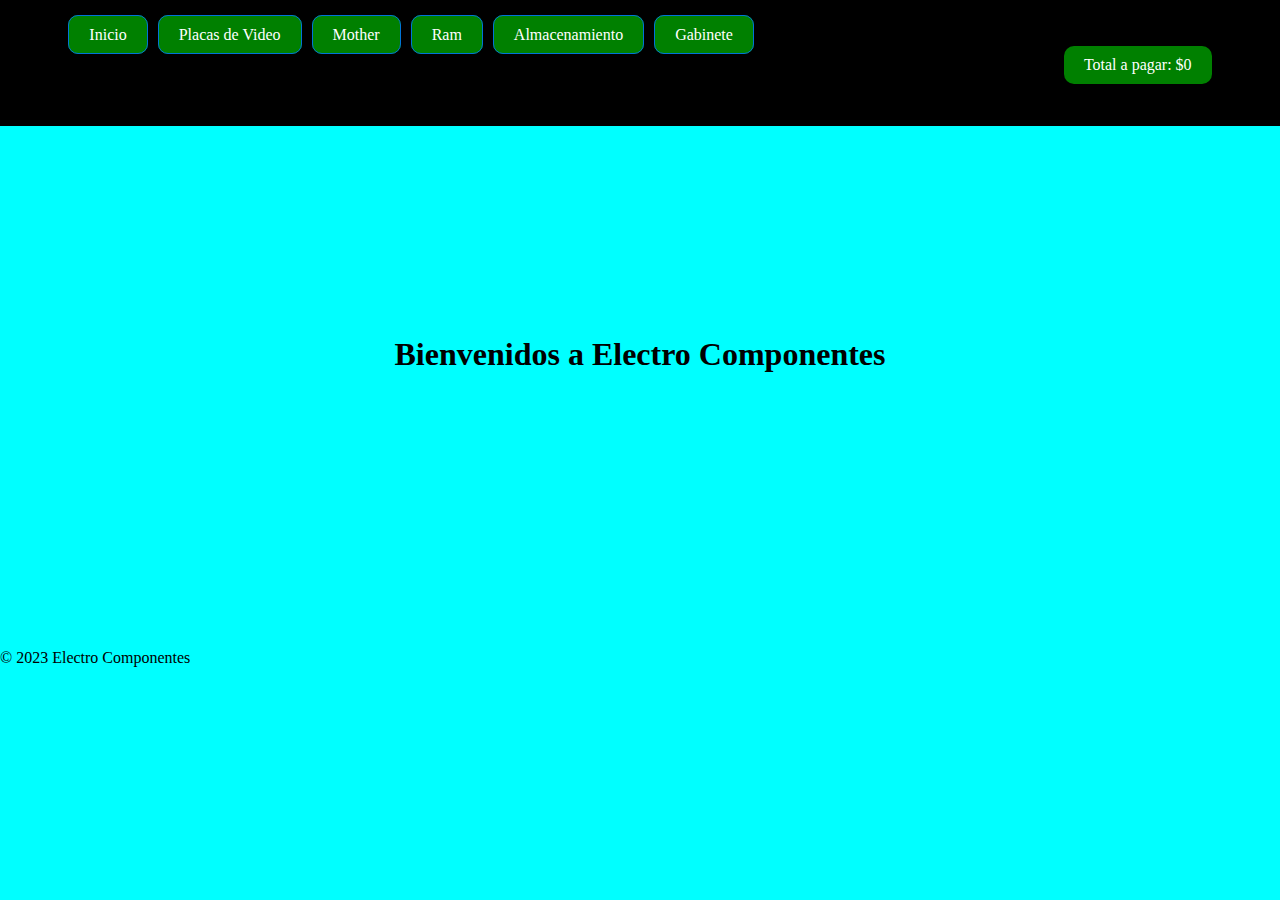
<file: index.html>
<!DOCTYPE html>
<html lang="en">
<head>
    <meta charset="UTF-8">
    <meta name="viewport" content="width=device-width, initial-scale=1.0">
    <title>Electro Componentes - Inicio</title>
    <link rel="stylesheet" href="style.css">
</head>
<body>
    <header>
        <nav>
            <ul>
                <li><a href="./index.html">Inicio</a></li>
                <li><a href="./pages/placasvideo.html">Placas de Video</a></li>
                <li><a href="#mother">Mother</a></li>
                <li><a href="#ram">Ram</a></li>
                <li><a href="#almacenamiento">Almacenamiento</a></li>
                <li><a href="#gabinete">Gabinete</a></li>
                <p id="total-a-pagar">Total a pagar: $0</p>
        </nav>
        
    </header>
    
    <main>
        <h1 class="bienvenidos">Bienvenidos a Electro Componentes</h1>
    </main>

    <footer>
        <p class="fondo">&copy; 2023 Electro Componentes</p>
    </footer>
</body>
</html>
</file>
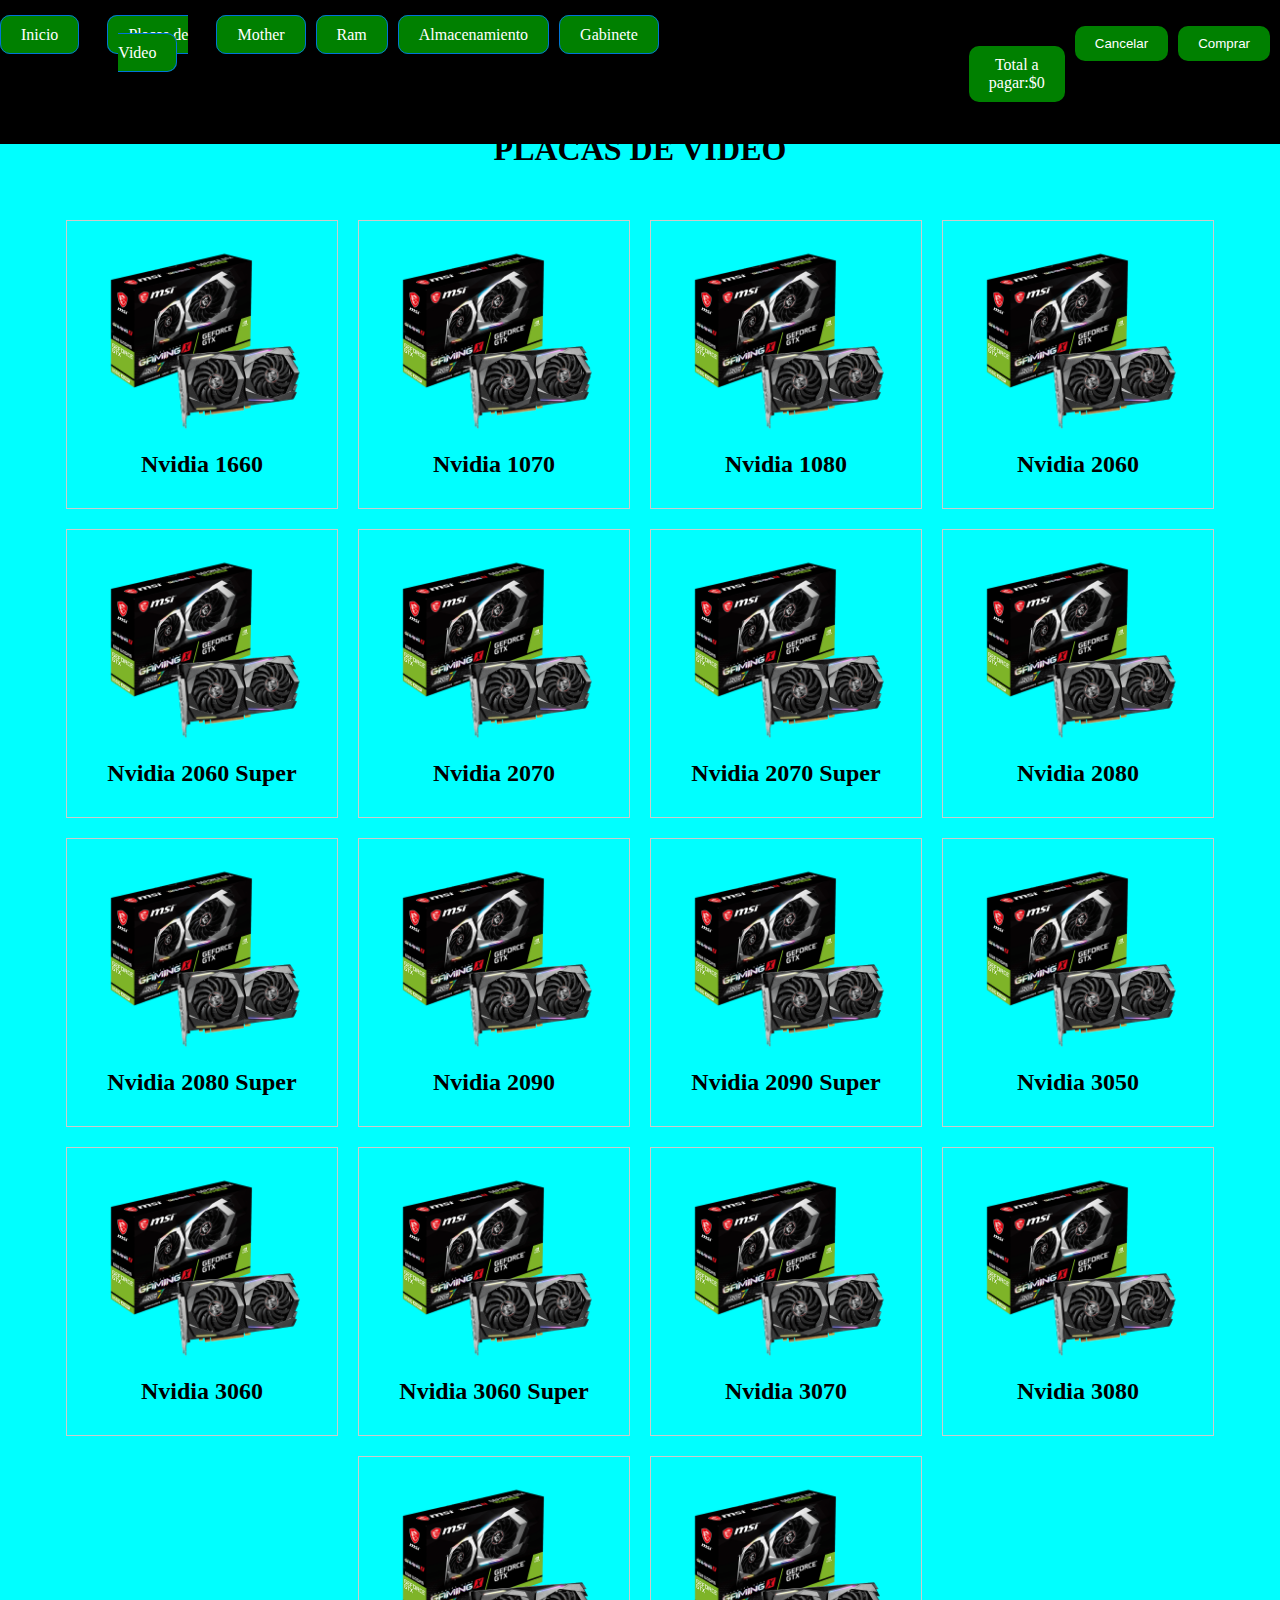
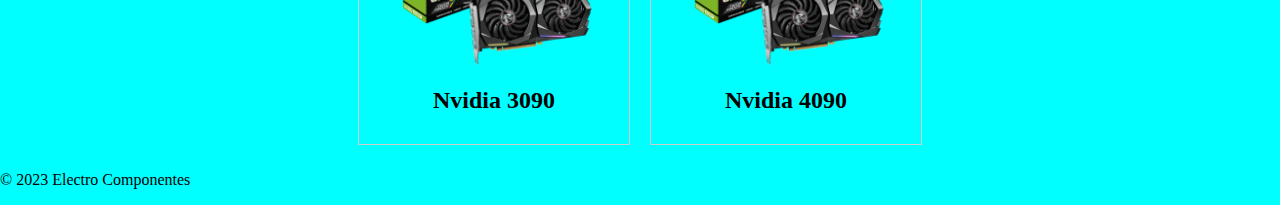
<file: pages/placasvideo.html>
<!DOCTYPE html>
<html lang="en">

<head>
    <meta charset="UTF-8">
    <meta name="viewport" content="width=device-width, initial-scale=1.0">
    <title>Tienda de Productos de Computación</title>
    <link rel="stylesheet" href="../style.css"> <!-- Vincula el archivo CSS -->
    <script src="../index.js"></script>
</head>

<body>
    <header>
        <nav>
            <ul>
                <li><a href="../index.html">Inicio</a></li>
                <li><a href="#placas">Placas de Video</a></li>
                <li><a href="#mother">Mother</a></li>
                <li><a href="#ram">Ram</a></li>
                <li><a href="#almacenamiento">Almacenamiento</a></li>
                <li><a href="#gabinete">Gabinete</a></li>
                <li><p id="total-a-pagar">Total a pagar:$0</p></li>
                <li><button id="cancelar-btn">Cancelar</button></li>
                <li> <button id="comprar-btn">Comprar</button></li>
        </nav>
    </header>
    <main>
        <h1>PLACAS DE VIDEO</h1>
        <div class="lista-productos">
            <!-- Producto 1 -->

            <div class="producto" onclick="mostrarOcultar('descripcion1', 'comprar1', 'agregar1')">
                <img src="../imagenes/img placas de video/1660.png" alt="Nvidia 1660">
                <p class="descripcion" id="descripcion1" style="display: none">Precio: $150.000</p>
                <button class="comprar" id="comprar1" style="display: none"
                    onclick="comprarProducto('producto1')">Comprar</button>
                <button class="agregar-al-carrito" id="agregar1" style="display: none"
                    onclick="agregarAlCarrito('Nvidia 1660', 150000)">Agregar al carrito</button>

                <h2>Nvidia 1660</h2>
            </div>

            <!-- Producto 2 -->
            <div class="producto" onclick="mostrarOcultar('descripcion2', 'comprar2', 'agregar2')">
                <img src="../imagenes/img placas de video/1660.png" alt="Producto 2">
                <p class="descripcion" id="descripcion2" style="display: none">Precio: $200.000</p>
                <button class="comprar" id="comprar2" style="display: none"
                    onclick="comprarProducto('producto2')">Comprar</button>
                <button class="agregar-al-carrito" id="agregar2" style="display: none"
                    onclick="agregarAlCarrito('Nvidia 1070', 200000)">Agregar al carrito</button>
                <h2>Nvidia 1070</h2>
            </div>
            <!-- Producto 3 -->
            <div class="producto" onclick="mostrarOcultar('descripcion3', 'comprar3', 'agregar3')">
                <img src="../imagenes/img placas de video/1660.png" alt="Producto 3">
                <p class="descripcion" id="descripcion3" style="display: none">Precio: $250.000</p>
                <button class="comprar" id="comprar3" style="display: none"
                    onclick="comprarProducto('producto3')">Comprar</button>
                <button class="agregar-al-carrito" id="agregar3" style="display: none"
                    onclick="agregarAlCarrito('Nvidia 1080', 250000)">Agregar al carrito</button>
                <h2>Nvidia 1080</h2>
            </div>
            <!--Producto 4-->
            <div class="producto" onclick="mostrarOcultar('descripcion4', 'comprar4', 'agregar4')">
                <img src="../imagenes/img placas de video/1660.png" alt="Producto 1">
                <p class="descripcion" id="descripcion4" style="display: none">Precio: $300.000</p>
                <button class="comprar" id="comprar4" style="display: none"
                    onclick="comprarProducto('producto4')">Comprar</button>
                <button class="agregar-al-carrito" id="agregar4" style="display: none"
                    onclick="agregarAlCarrito('Nvidia 2060', 300000)">Agregar al carrito</button>
                <h2>Nvidia 2060</h2>
            </div>
            <!--Producto 5-->
            <div class="producto" onclick="mostrarOcultar('descripcion5', 'comprar5', 'agregar5')">
                <img src="../imagenes/img placas de video/1660.png" alt="Producto 5">
                <p class="descripcion" id="descripcion5" style="display: none">Precio: $350.000</p>
                <button class="comprar" id="comprar5" style="display: none"
                    onclick="comprarProducto('producto5')">Comprar</button>
                <button class="agregar-al-carrito" id="agregar5" style="display: none"
                    onclick="agregarAlCarrito('Nvidia 2060 super', 3500000)">Agregar al carrito</button>
                <h2>Nvidia 2060 Super</h2>
            </div>
            <!--Producto 6-->
            <div class="producto" onclick="mostrarOcultar('descripcion6', 'comprar6', 'agregar6')">
                <img src="../imagenes/img placas de video/1660.png" alt="Producto 6">
                <p class="descripcion" id="descripcion6" style="display: none">Precio: $400.000</p>
                <button class="comprar" id="comprar6" style="display: none"
                    onclick="comprarProducto('producto6')">Comprar</button>
                <button class="agregar-al-carrito" id="agregar6" style="display: none"
                    onclick="agregarAlCarrito('Nvidia 2070', 400000)">Agregar al carrito</button>
                <h2>Nvidia 2070</h2>
            </div>
            <!--Producto 7-->
            <div class="producto" onclick="mostrarOcultar('descripcion7', 'comprar7', 'agregar7')">
                <img src="../imagenes/img placas de video/1660.png" alt="Producto 7">
                <p class="descripcion" id="descripcion7" style="display: none">Precio: $450.000</p>
                <button class="comprar" id="comprar7" style="display: none"
                    onclick="comprarProducto('producto7')">Comprar</button>
                <button class="agregar-al-carrito" id="agregar7" style="display: none"
                    onclick="agregarAlCarrito('Nvidia 2070 super', 450000)">Agregar al carrito</button>
                <h2>Nvidia 2070 Super</h2>
            </div>
            <!--Producto 8-->
            <div class="producto" onclick="mostrarOcultar('descripcion8', 'comprar8', 'agregar8')">
                <img src="../imagenes/img placas de video/1660.png" alt="Producto 8">
                <p class="descripcion" id="descripcion8" style="display: none">Precio: $500.000</p>
                <button class="comprar" id="comprar8" style="display: none"
                    onclick="comprarProducto('producto8')">Comprar</button>
                <button class="agregar-al-carrito" id="agregar8" style="display: none"
                    onclick="agregarAlCarrito('Nvidia 2080', 500000)">Agregar al carrito</button>
                <h2>Nvidia 2080</h2>
            </div>
            <!--Producto 9-->
            <div class="producto" onclick="mostrarOcultar('descripcion9', 'comprar9', 'agregar9')">
                <img src="../imagenes/img placas de video/1660.png" alt="Producto 9">
                <p class="descripcion" id="descripcion9" style="display: none">Precio: $550.000</p>
                <button class="comprar" id="comprar9" style="display: none"
                    onclick="comprarProducto('producto9')">Comprar</button>
                <button class="agregar-al-carrito" id="agregar9" style="display: none"
                    onclick="agregarAlCarrito('Nvidia 2080 super', 550000)">Agregar al carrito</button>
                <h2>Nvidia 2080 Super</h2>
            </div>
            <!--Producto 10-->
            <div class="producto" onclick="mostrarOcultar('descripcion10', 'comprar10', 'agregar10')">
                <img src="../imagenes/img placas de video/1660.png" alt="Producto 10">
                <p class="descripcion" id="descripcion10" style="display: none">Precio: $600.000</p>
                <button class="comprar" id="comprar10" style="display: none"
                    onclick="comprarProducto('producto10')">Comprar</button>
                <button class="agregar-al-carrito" id="agregar10" style="display: none"
                    onclick="agregarAlCarrito('Nvidia 2090', 600000)">Agregar al carrito</button>
                <h2>Nvidia 2090</h2>
            </div>
            <!--Producto 11-->
            <div class="producto" onclick="mostrarOcultar('descripcion11', 'comprar11', 'agregar11')">
                <img src="../imagenes/img placas de video/1660.png" alt="Producto 11">
                <p class="descripcion" id="descripcion11" style="display: none">Precio: $650.000</p>
                <button class="comprar" id="comprar11" style="display: none"
                    onclick="comprarProducto('producto11')">Comprar</button>
                <button class="agregar-al-carrito" id="agregar11" style="display: none"
                    onclick="agregarAlCarrito('Nvidia 2090 super', 650000)">Agregar al carrito</button>
                <h2>Nvidia 2090 Super</h2>
            </div>
            <!--Producto 12-->
            <div class="producto" onclick="mostrarOcultar('descripcion12', 'comprar12', 'agregar12')">
                <img src="../imagenes/img placas de video/1660.png" alt="Producto 12">
                <p class="descripcion" id="descripcion12" style="display: none">Precio: $470.000</p>
                <button class="comprar" id="comprar12" style="display: none"
                    onclick="comprarProducto('producto12')">Comprar</button>
                <button class="agregar-al-carrito" id="agregar12" style="display: none"
                    onclick="agregarAlCarrito('producto12', 470000)">Agregar al carrito</button>
                <h2>Nvidia 3050</h2>
            </div>
            <!--Producto 13-->
            <div class="producto" onclick="mostrarOcultar('descripcion13', 'comprar13', 'agregar13')">
                <img src="../imagenes/img placas de video/1660.png" alt="Producto 13">
                <p class="descripcion" id="descripcion13" style="display: none">Precio: $520.000</p>
                <button class="comprar" id="comprar13" style="display: none"
                    onclick="comprarProducto('producto13')">Comprar</button>
                <button class="agregar-al-carrito" id="agregar13" style="display: none"
                    onclick="agregarAlCarrito('producto13',520000)">Agregar al carrito</button>
                <h2>Nvidia 3060</h2>
            </div>
            <!--Producto 14-->
            <div class="producto" onclick="mostrarOcultar('descripcion14', 'comprar14', 'agregar14')">
                <img src="../imagenes/img placas de video/1660.png" alt="Producto 14">
                <p class="descripcion" id="descripcion14" style="display: none">Precio: $630.000</p>
                <button class="comprar" id="comprar14" style="display: none"
                    onclick="comprarProducto('producto14')">Comprar</button>
                <button class="agregar-al-carrito" id="agregar14" style="display: none"
                    onclick="agregarAlCarrito('producto14', 630000)">Agregar al carrito</button>
                <h2>Nvidia 3060 Super</h2>
            </div>
            <!--Producto 15-->
            <div class="producto" onclick="mostrarOcultar('descripcion15', 'comprar15', 'agregar15')">
                <img src="../imagenes/img placas de video/1660.png" alt="Producto 15">
                <p class="descripcion" id="descripcion15" style="display: none">Precio: $700.000</p>
                <button class="comprar" id="comprar15" style="display: none"
                    onclick="comprarProducto('producto15')">Comprar</button>
                <button class="agregar-al-carrito" id="agregar15" style="display: none"
                    onclick="agregarAlCarrito('producto15', 700000)">Agregar al carrito</button>
                <h2>Nvidia 3070</h2>
            </div>
            <!--Producto 16-->
            <div class="producto" onclick="mostrarOcultar('descripcion16', 'comprar16', 'agregar16')">
                <img src="../imagenes/img placas de video/1660.png" alt="Producto 16">
                <p class="descripcion" id="descripcion16" style="display: none">Precio: $780.000</p>
                <button class="comprar" id="comprar16" style="display: none"
                    onclick="comprarProducto('producto16')">Comprar</button>
                <button class="agregar-al-carrito" id="agregar16" style="display: none"
                    onclick="agregarAlCarrito('producto16', 780000)">Agregar al carrito</button>
                <h2>Nvidia 3080</h2>
            </div>
            <!--Producto 17-->
            <div class="producto" onclick="mostrarOcultar('descripcion17', 'comprar17', 'agregar17')">
                <img src="../imagenes/img placas de video/1660.png" alt="Producto 17">
                <p class="descripcion" id="descripcion17" style="display: none">Precio: $850.000</p>
                <button class="comprar" id="comprar17" style="display: none"
                    onclick="comprarProducto('producto17')">Comprar</button>
                <button class="agregar-al-carrito" id="agregar17" style="display: none"
                    onclick="agregarAlCarrito('producto17', 850000)">Agregar al carrito</button>
                <h2>Nvidia 3090</h2>
            </div>
            <!--Producto 18-->
            <div class="producto" onclick="mostrarOcultar('descripcion18', 'comprar18', 'agregar18')">
                <img src="../imagenes/img placas de video/1660.png" alt="Producto 18">
                <p class="descripcion" id="descripcion18" style="display: none">Precio: $1.200.000</p>
                <button class="comprar" id="comprar18" style="display: none"
                    onclick="comprarProducto('producto18')">Comprar</button>
                <button class="agregar-al-carrito" id="agregar18" style="display: none"
                    onclick="agregarAlCarrito('producto18', 1200000)">Agregar al carrito</button>
                <h2>Nvidia 4090</h2>
            </div>
        </div>
    </main>
    <footer>
        <p>&copy; 2023 Electro Componentes</p>

<div id="modal" class="modal">
    <div class="modal-contenido">
        <!-- Título del modal -->
        <h2>Ingresa los datos de tu tarjeta</h2>
        
        <!-- Campo para ingresar el nombre del titular de la tarjeta -->
        <label for="nombre-titular">Nombre del Titular:</label>
        <input type="text" id="nombre-titular" placeholder="Nombre del titular" required>
        
        <!-- Campo para ingresar el número de tarjeta de crédito -->
        <label for="numero-tarjeta">Número de Tarjeta:</label>
        <input type="text" id="numero-tarjeta" placeholder="Número de tarjeta" required>
        
        <!-- Campo para ingresar la fecha de vencimiento -->
        <label for="fecha-vencimiento">Fecha de Vencimiento:</label>
        <input type="text" id="fecha-vencimiento" placeholder="MM/AA" required>
        
        <!-- Campo para ingresar el código de seguridad (CVV) -->
        <label for="cvv">CVV:</label>
        <input type="text" id="cvv" placeholder="CVV" required>
        
        <!-- Botón para confirmar la compra -->
        <button id="confirmar-compra-btn">Confirmar Compra</button>
        
        <!-- Botón para cancelar la compra -->
        <button id="cerrar-modal-btn">Cancelar</button>
    </div>
</div>

    </footer>


</body>

</html>
</file>
<file: style.css>
body{
    margin: 0;
    padding-top: 60px;
    background-color: cyan;
}

/* Estilo para el encabezado (título) */
h1 {
    text-align: center;
    padding: 20px;
    margin-top: 4%;
}

.bienvenidos{
margin-top: 20% ;
}
.fondo{
    margin-top: 20%;
}
/* Estilo para la lista de productos */
.lista-productos {
    display: flex;
    flex-wrap: wrap;
    justify-content: center;
}

/* Estilo para cada producto */
.producto {
    display: flex;
    flex-direction: column;
    align-items: center;
    margin: 10px;
    padding: 10px;
    border: 1px solid #ccc;
    width: 250px; /* Ancho fijo de cada producto */
}

.producto img {
    max-width: 100%;
    height: auto;
    cursor: pointer;
}

/* Estilo para las descripciones ocultas */
.descripcion {
    display: none;
    text-align: center;
}

/*Estilo barra de navegacion*/
header nav {
    background-color: #000; /* Color de fondo de la barra */
    padding: 10px 0; /* Espaciado interior superior e inferior */
    text-align: center; /* Centrar el texto horizontalmente */
    position: fixed; /* Fijar la barra en la parte superior */
    top: 0; /* Colocarla en la parte superior */
    width: 100%; /* Ancho completo de la pantalla */
    
}

header nav ul {
    list-style-type: none;
    padding: 0;
    display: flex;
    justify-content: center;
    margin-left: 0;
}

/* Estilo para cada elemento de la lista */
header nav ul li {
    margin-right: 10px; /* Espacio entre los elementos */
}

/* Estilo para los enlaces (botones) */
header nav ul li a {
    text-decoration: none;
    padding: 10px 20px; 
    background-color:green; /* Color de fondo del botón */
    color: #fff; /* Color del texto */
    border: 1px solid #0074d9; 
    border-radius: 10px; 
    transition: background-color 0.3s ease-in-out; 
}

/* Cambia el color de fondo cuando se pasa el mouse sobre el botón */
header nav ul li a:hover {
    background-color:darkgreen;
}
#total-a-pagar {
    background-color: green;
    color: #fff;
    padding: 10px 20px;
    border-radius: 10px;
    margin-top: -8px;
    margin-left: 300px; /* Espacio entre el botón y los enlaces */
    text-align: center; /* Centra el texto horizontalmente */
    margin-top: 20px; /* Agrega espacio en la parte superior */
}


#comprar-btn, #cancelar-btn {
    margin: 0;
    padding: 10px 20px;
    background-color: green;
    color: #fff;
    border: none;
    border-radius: 10px;
    cursor: pointer;
    display: block; /* Los convierte en elementos bloque para que estén uno debajo del otro */
}
/* Estilo para la ventana modal */
.modal {
    display: none;
    position: fixed;
    top: 100%; /* Coloca la ventana modal debajo del botón Total a Pagar */
    left: 0;
    width: 100%;
    background-color: rgba(0, 0, 0, 0.7);
    z-index: 1;
    overflow: auto;
}

.modal-contenido {
    background-color: #fff;
    padding: 20px;
    border-radius: 5px;
    text-align: center;
    box-shadow: 0 4px 8px 0 rgba(0, 0, 0, 0.2);
}

/* Estilo para los botones en la ventana modal */
.modal-contenido button {
    margin: 5px;
    padding: 10px 20px;
    background-color: #0074d9;
    color: #fff;
    border: none;
    border-radius: 5px;
    cursor: pointer;
}
</file>
